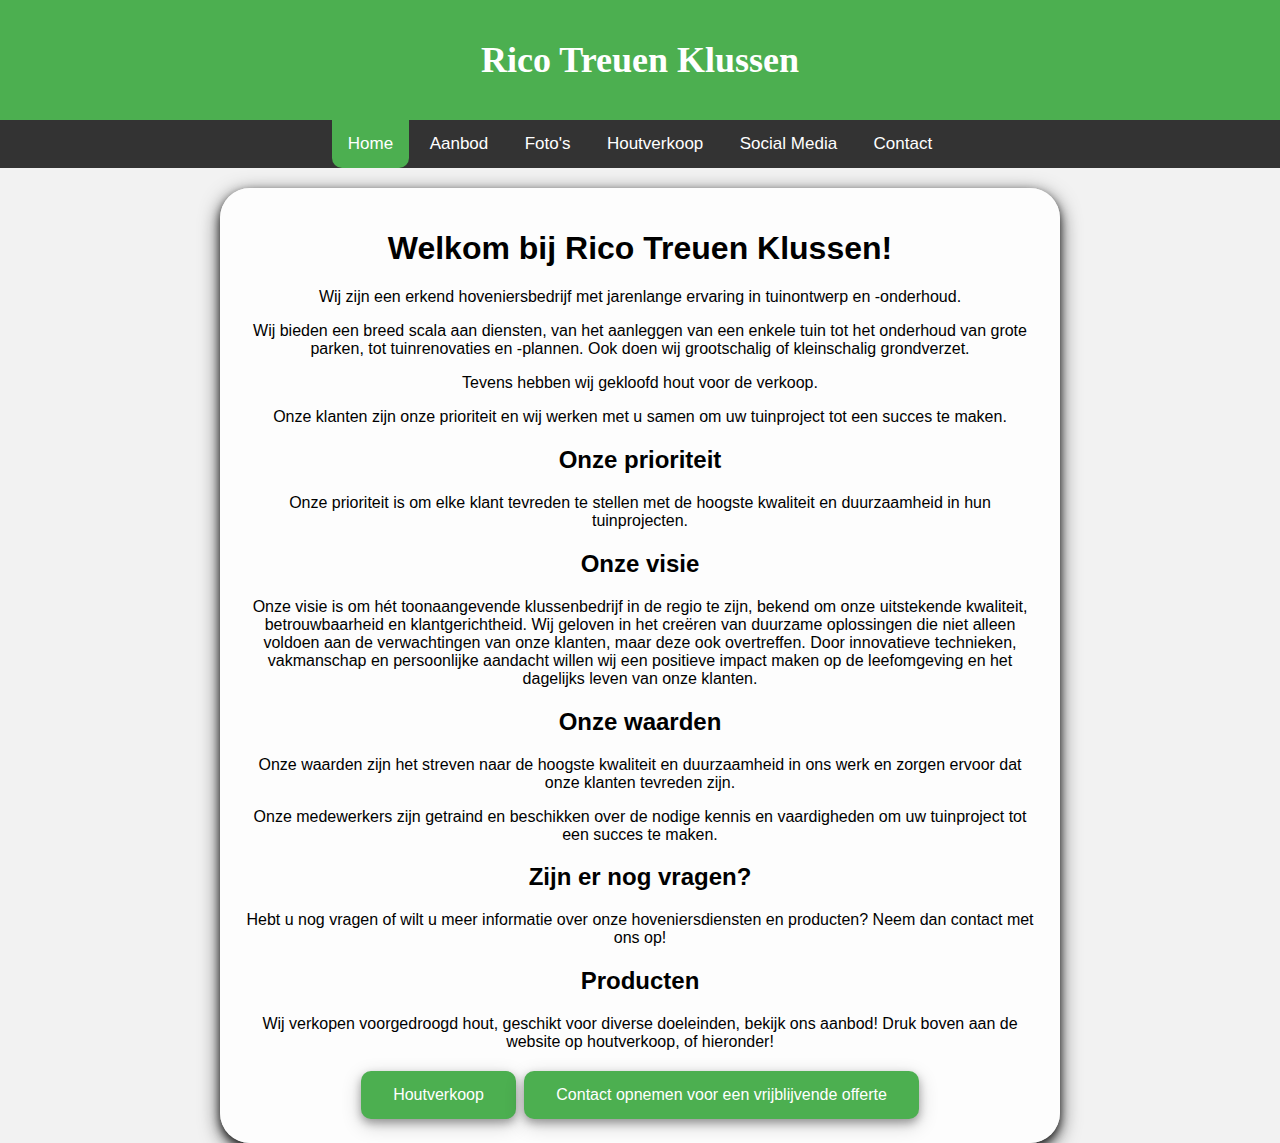
<file: index.html>
<!DOCTYPE html>
<html>

<head>
    <title>Rico Treuen Klussen</title>
    <meta name="viewport" content="width=device-width, initial-scale=1">
    <link rel="stylesheet" href="style.css">
</head>

<body>
    <div class="header">
        <div class="header--content">
            <h1 onclick="window.location.href='index.html'" style="cursor: pointer;">Rico Treuen Klussen</h1>
        </div>

        <div class="logo">
            <img src="images/logo.png" alt="Rico Treuen Klussen">
        </div>
    </div>
    <div class="topnav">
        <a class="active" href="index.html">Home</a>
        <a href="aanbod.html">Aanbod</a>
        <a href="fotos.html">Foto's</a>
        <a href="houtverkoop.html">Houtverkoop</a>
        <a href="socialmedia.html">Social Media</a>
        <a href="contact.html">Contact</a>
    </div>
    <div class="content">
        <h1>Welkom bij Rico Treuen Klussen!</h1>
        <p>Wij zijn een erkend hoveniersbedrijf met jarenlange ervaring in tuinontwerp en -onderhoud.</p>
        <p>Wij bieden een breed scala aan diensten, van het aanleggen van een enkele tuin tot het onderhoud van grote
            parken, tot tuinrenovaties en -plannen. Ook doen wij grootschalig of kleinschalig grondverzet.</p>
        <p>Tevens hebben wij gekloofd hout voor de verkoop.</p>
        <p>Onze klanten zijn onze prioriteit en wij werken met u samen om uw tuinproject tot een succes te maken.</p>
        <h2>Onze prioriteit</h2>
        <p>Onze prioriteit is om elke klant tevreden te stellen met de hoogste kwaliteit en duurzaamheid in hun
            tuinprojecten.</p>
        <h2>Onze visie</h2>
        <p>Onze visie is om hét toonaangevende klussenbedrijf in de regio te zijn, bekend om onze uitstekende kwaliteit,
            betrouwbaarheid en klantgerichtheid. Wij geloven in het creëren van duurzame oplossingen die niet alleen
            voldoen aan de verwachtingen van onze klanten, maar deze ook overtreffen. Door innovatieve technieken,
            vakmanschap en persoonlijke aandacht willen wij een positieve impact maken
            op de leefomgeving en het dagelijks leven van onze klanten.</p>
        <h2>Onze waarden</h2>
        <p>Onze waarden zijn het streven naar de hoogste kwaliteit en duurzaamheid in ons werk en zorgen ervoor dat onze
            klanten tevreden
            zijn.</p>
        <p>Onze medewerkers zijn getraind en beschikken over de nodige kennis en vaardigheden om uw tuinproject tot een
            succes te maken.</p>
        <h2>Zijn er nog vragen?</h2>
        <p>Hebt u nog vragen of wilt u meer informatie over onze hoveniersdiensten en producten? Neem dan contact met
            ons
            op!</p>
        <h2>Producten</h2>
        <p>Wij verkopen voorgedroogd hout, geschikt voor diverse doeleinden, bekijk ons aanbod! Druk boven aan de
            website op
            houtverkoop, of hieronder!</p>
        <div style="display: inline-block;">
            <button class="button" onclick="window.location.href='houtverkoop.html'">Houtverkoop</button>
        </div>
        <div style="display: inline-block;">
            <button class="button" onclick="window.location.href='contact.html'">Contact opnemen voor een vrijblijvende
                offerte
            </button>
        </div>
    </div>

    <script src="script.js"></script>

</body>

</html>
</file>
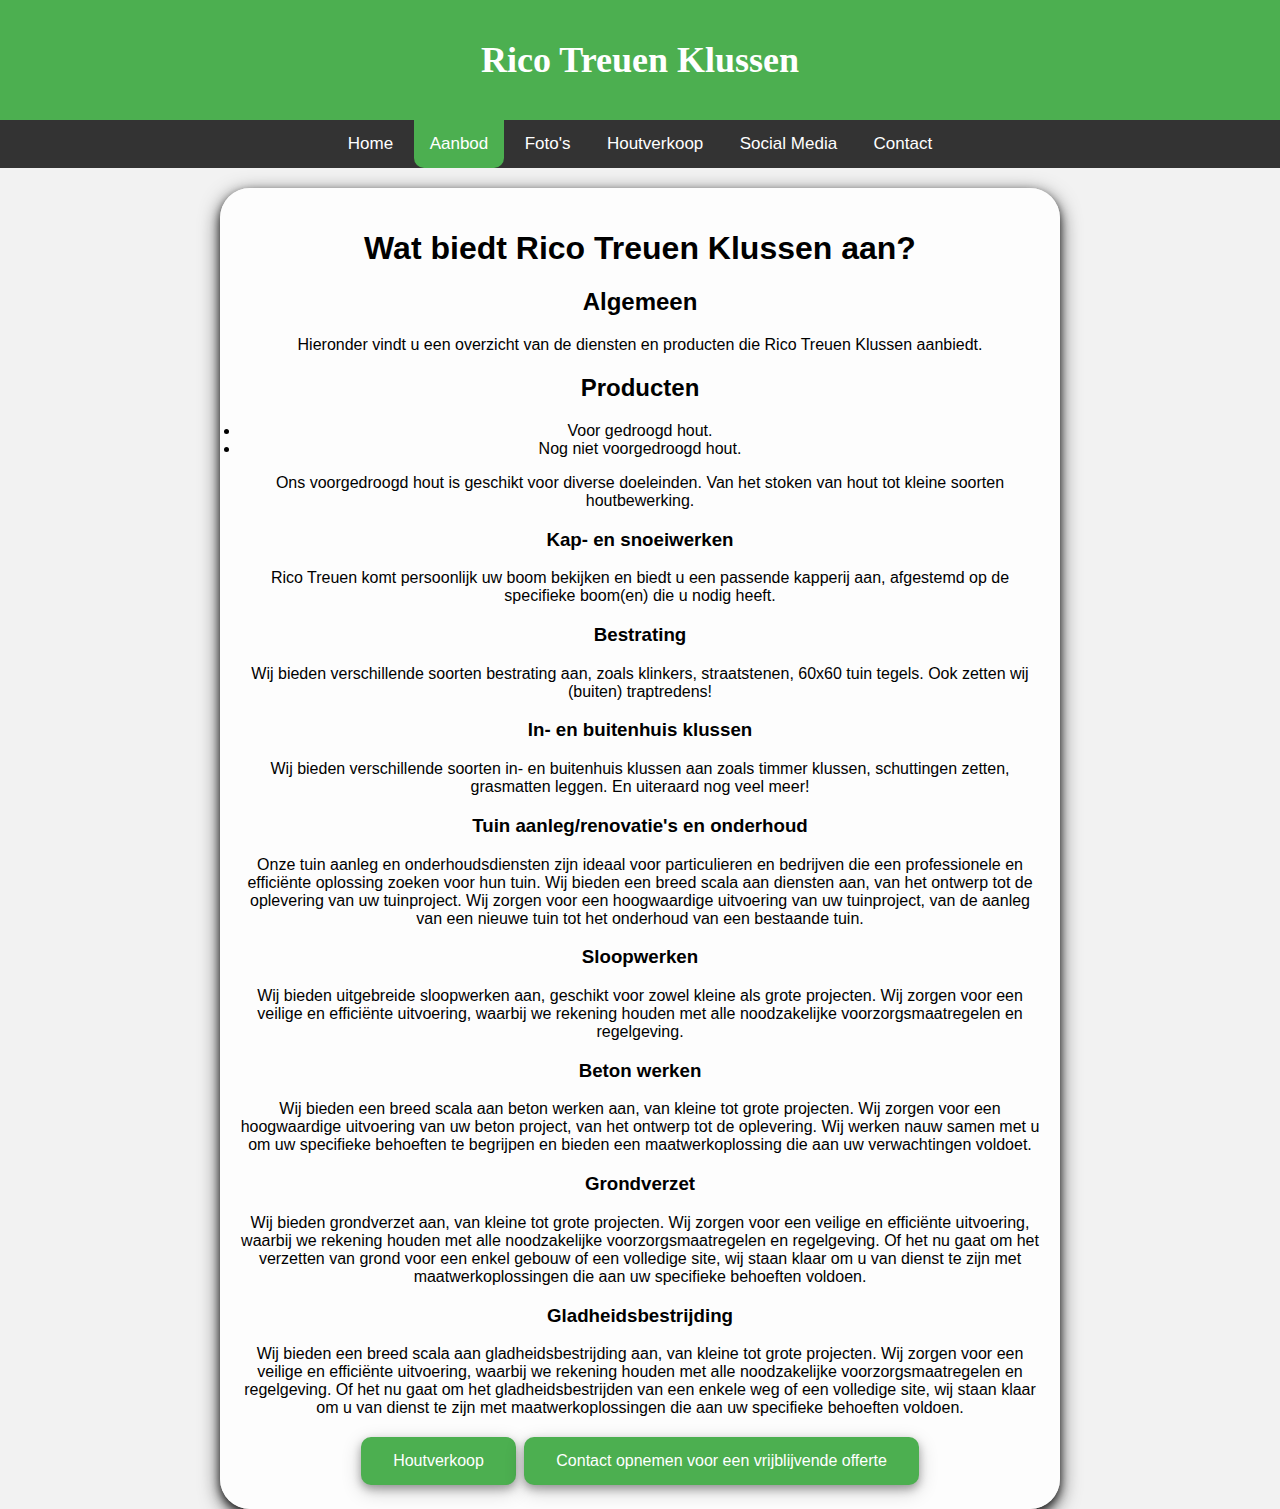
<file: aanbod.html>
<!DOCTYPE html>
<html>

<head>
    <title>Rico Treuen Klussen</title>
    <meta name="viewport" content="width=device-width, initial-scale=1">
    <link rel="stylesheet" href="style.css">
</head>

<body>
    <div class="header">
        <div class="header--content">
            <h1 onclick="window.location.href='index.html'" style="cursor: pointer;">Rico Treuen Klussen</h1>
        </div>

        <div class="logo">
            <img src="images/logo.png" alt="Rico Treuen Klussen">
        </div>
    </div>
    <div class="topnav">
        <a href="index.html">Home</a>
        <a class="active" href="aanbod.html">Aanbod</a>
        <a href="fotos.html">Foto's</a>
        <a href="houtverkoop.html">Houtverkoop</a>
        <a href="socialmedia.html">Social Media</a>
        <a href="contact.html">Contact</a>
    </div>
    <div class="content">
        <h1>Wat biedt Rico Treuen Klussen aan?</h1>
        <h2>Algemeen</h2>
        <p>Hieronder vindt u een overzicht van de diensten en producten die Rico Treuen Klussen aanbiedt.</p>
        <h2>Producten</h2>
        <li>Voor gedroogd hout.</li>
        <li>Nog niet voorgedroogd hout.</li>
        <p>Ons voorgedroogd hout is geschikt voor diverse doeleinden. Van het stoken van hout tot kleine soorten
            houtbewerking.</p>
        <h3>Kap- en snoeiwerken</h3>
        <p>Rico Treuen komt persoonlijk uw boom bekijken en biedt u een passende kapperij aan, afgestemd op de
            specifieke boom(en) die u nodig heeft.</p>
        <h3>Bestrating</h3>
        <p>Wij bieden verschillende soorten bestrating aan, zoals klinkers, straatstenen, 60x60 tuin tegels. Ook zetten
            wij (buiten) traptredens!</p>
        <h3>In- en buitenhuis klussen</h3>
        <p>Wij bieden verschillende soorten in- en buitenhuis klussen aan zoals timmer klussen, schuttingen zetten,
            grasmatten leggen. En uiteraard nog veel meer!</p>
        <h3>Tuin aanleg/renovatie's en onderhoud</h3>
        <p>Onze tuin aanleg en onderhoudsdiensten zijn ideaal voor particulieren en bedrijven die een professionele en efficiënte oplossing zoeken voor hun tuin. Wij bieden een breed scala aan diensten aan, van het ontwerp tot de oplevering van uw tuinproject. Wij zorgen voor een hoogwaardige uitvoering van uw tuinproject, van de aanleg van een nieuwe tuin tot het onderhoud van een bestaande tuin.</p>
        <h3>Sloopwerken</h3>
        <p>Wij bieden uitgebreide sloopwerken aan, geschikt voor zowel kleine als grote projecten. Wij zorgen voor een veilige en efficiënte uitvoering, waarbij we rekening houden met alle noodzakelijke voorzorgsmaatregelen en regelgeving.</p>
        <h3>Beton werken</h3>
        <p>Wij bieden een breed scala aan beton werken aan, van kleine tot grote projecten. Wij zorgen voor een hoogwaardige uitvoering van uw beton project, van het ontwerp tot de oplevering. Wij werken nauw samen met u om uw specifieke behoeften te begrijpen en bieden een maatwerkoplossing die aan uw verwachtingen voldoet.</p>
        <h3>Grondverzet</h3>
        <p>Wij bieden grondverzet aan, van kleine tot grote projecten. Wij zorgen voor een veilige en efficiënte uitvoering, waarbij we rekening houden met alle noodzakelijke voorzorgsmaatregelen en regelgeving. Of het nu gaat om het verzetten van grond voor een enkel gebouw of een volledige site, wij staan klaar om u van dienst te zijn met maatwerkoplossingen die aan uw specifieke behoeften voldoen.</p>
        <h3>Gladheidsbestrijding</h3>
        <p>Wij bieden een breed scala aan gladheidsbestrijding aan, van kleine tot grote projecten. Wij zorgen voor een veilige en efficiënte uitvoering, waarbij we rekening houden met alle noodzakelijke voorzorgsmaatregelen en regelgeving. Of het nu gaat om het gladheidsbestrijden van een enkele weg of een volledige site, wij staan klaar om u van dienst te zijn met maatwerkoplossingen die aan uw specifieke behoeften voldoen.</p>
        <div style="display: inline-block;">
            <button class="button" onclick="window.location.href='houtverkoop.html'">Houtverkoop</button>
        </div>
        <div style="display: inline-block;">
            <button class="button" onclick="window.location.href='contact.html'">Contact opnemen voor een vrijblijvende
                offerte</button>
        </div>
    </div>
    <script src="script.js"></script>
</body>

</html>
</file>
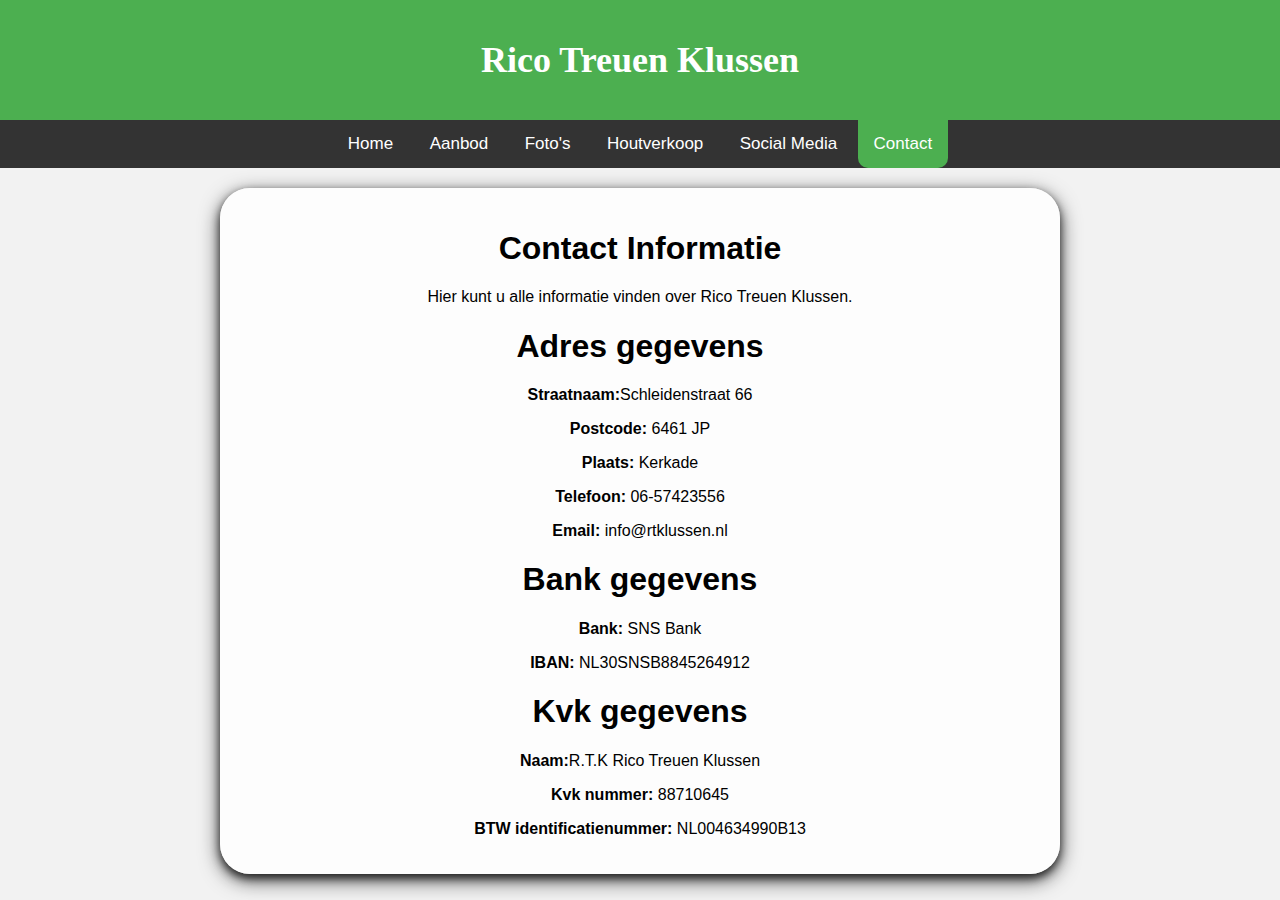
<file: contact.html>
<!DOCTYPE html>
<html>

<head>
    <title>Rico Treuen Klussen</title>
    <meta name="viewport" content="width=device-width, initial-scale=1">
    <link rel="stylesheet" href="style.css">
</head>

<body>
    <div class="header">
        <div class="header--content">
            <h1 onclick="window.location.href='index.html'" style="cursor: pointer;">Rico Treuen Klussen</h1>
        </div>
        <div class="logo">
            <img src="images/logo.png" alt="Rico Treuen Klussen">
        </div>
    </div>
    <div class="topnav">
        <a href="index.html">Home</a>
        <a href="aanbod.html">Aanbod</a>
        <a href="fotos.html">Foto's</a>
        <a href="houtverkoop.html">Houtverkoop</a>
        <a href="socialmedia.html">Social Media</a>
        <a class="active" href="contact.html">Contact</a>
    </div>
    <div class="content">
        <h1>Contact Informatie</h1>
        <p>Hier kunt u alle informatie vinden over Rico Treuen Klussen.</p>
        <h1>Adres gegevens</h1>
        <p><strong>Straatnaam:</strong>Schleidenstraat 66</p>
        <p><strong>Postcode:</strong> 6461 JP</p>
        <p><strong>Plaats:</strong> Kerkade</p>
        <p><strong>Telefoon:</strong> 06-57423556</p>
        <p><strong>Email:</strong> info@rtklussen.nl</p>
        <h1>Bank gegevens</h1>
        <p><strong>Bank:</strong> SNS Bank</p>
        <p><strong>IBAN:</strong> NL30SNSB8845264912</p>
        <h1>Kvk gegevens</h1>
        <p><strong>Naam:</strong>R.T.K Rico Treuen Klussen</p>
        <p><strong>Kvk nummer:</strong> 88710645</p>
        <p><strong>BTW identificatienummer:</strong> NL004634990B13</p>
    </div>
</body>

</html>
</file>
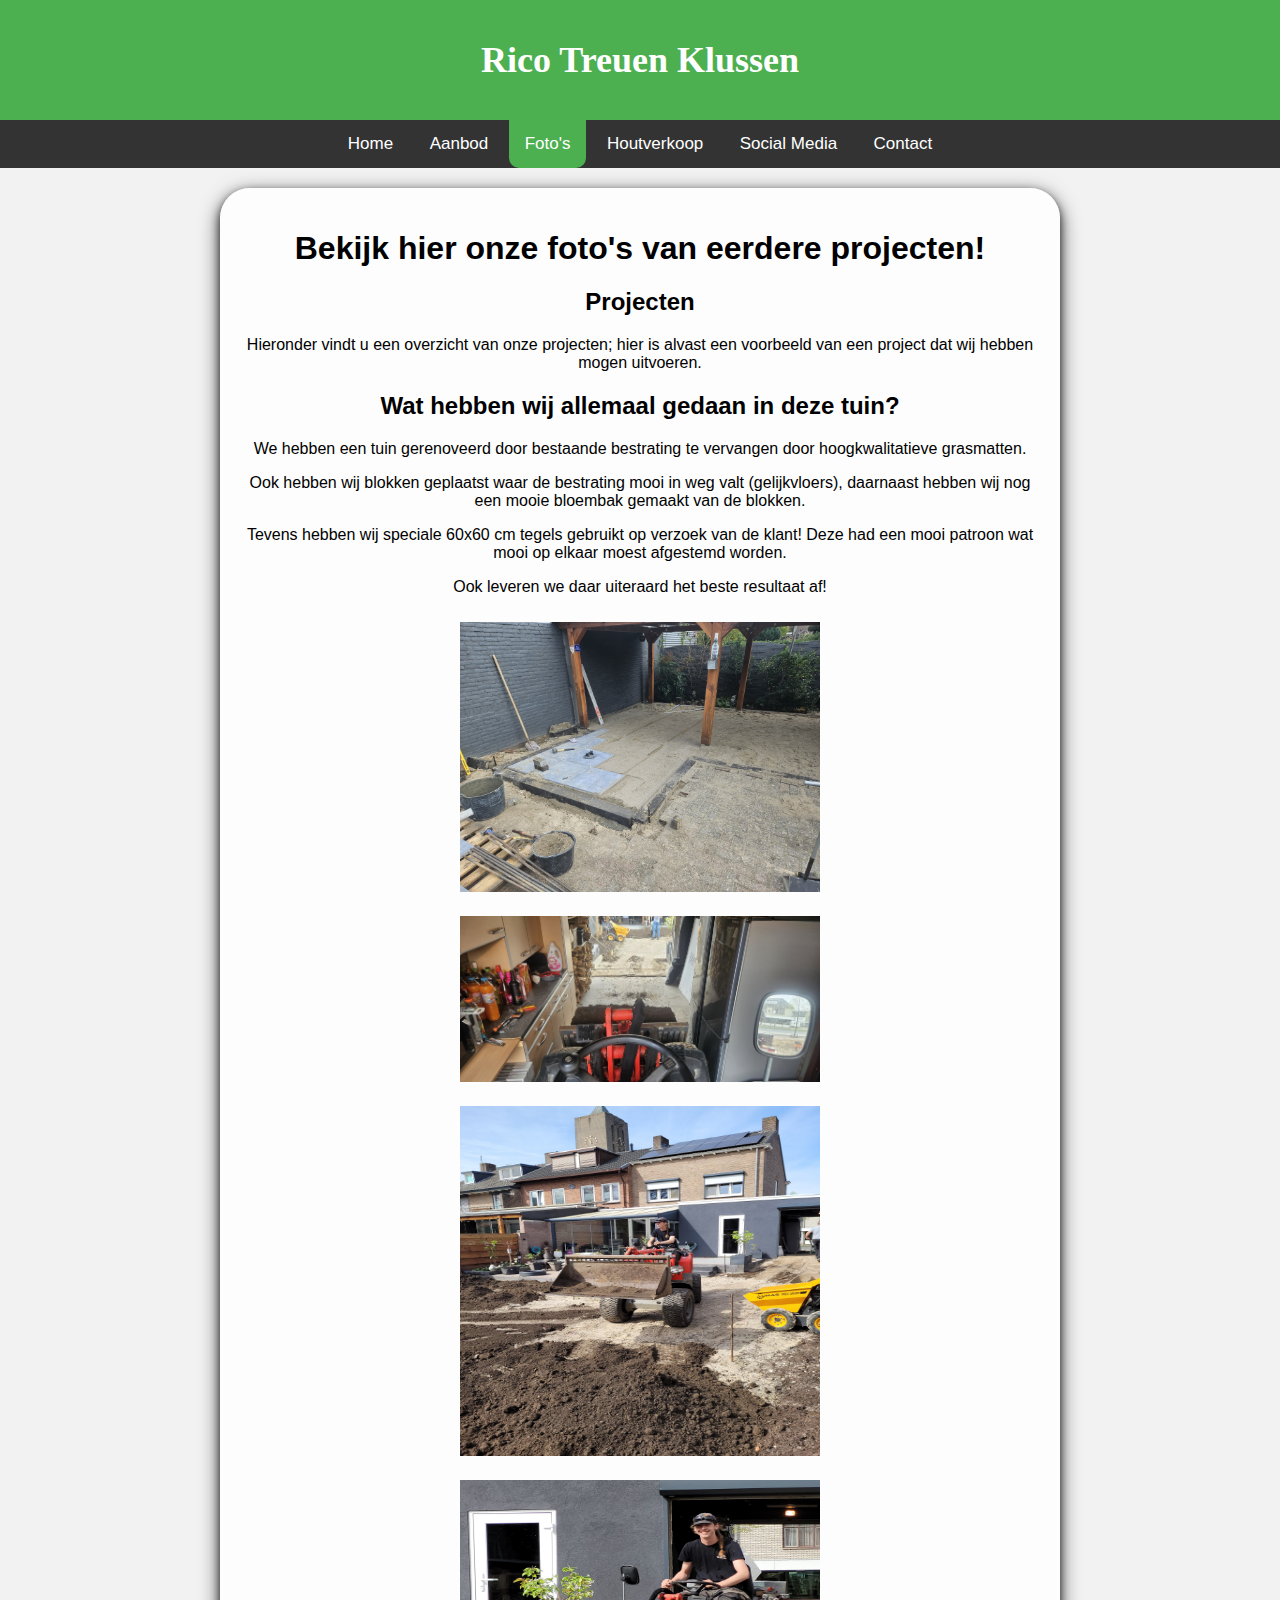
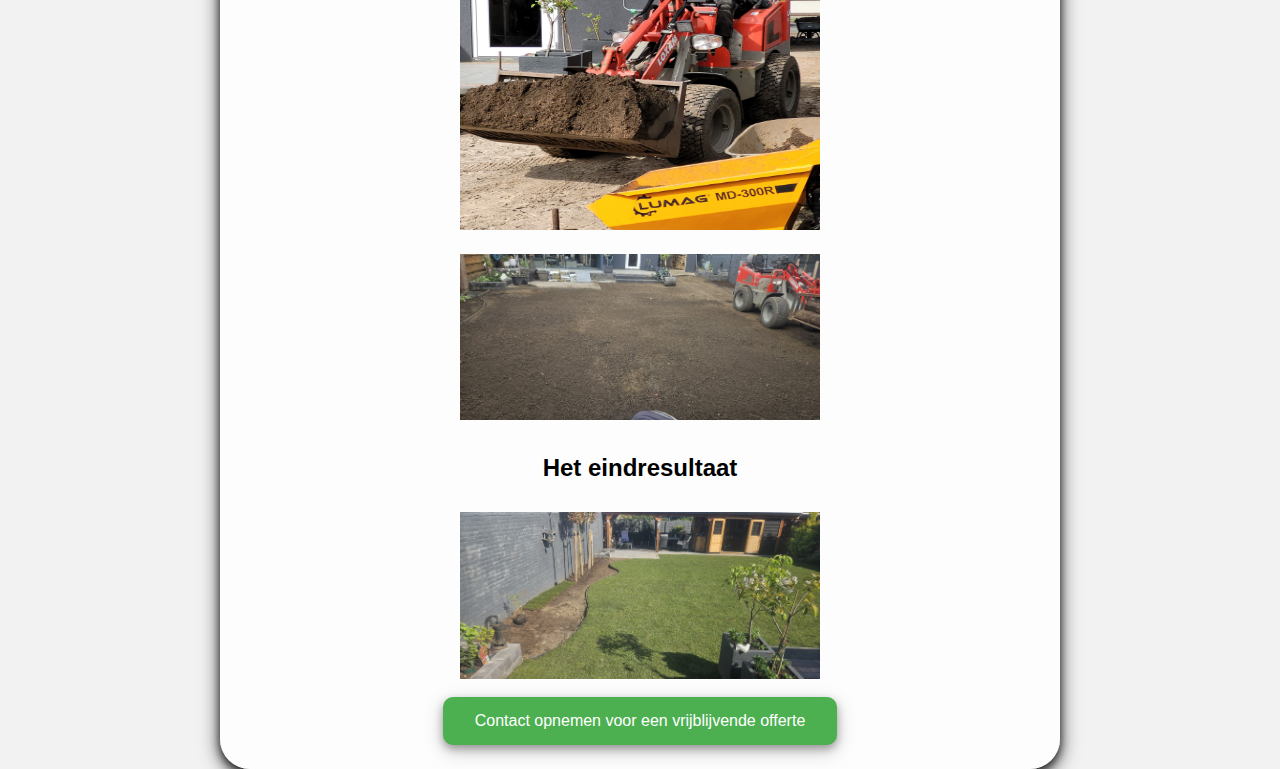
<file: fotos.html>
<!DOCTYPE html>
<html>

<head>
    <title>Rico Treuen Klussen</title>
    <meta name="viewport" content="width=device-width, initial-scale=1">
    <link rel="stylesheet" href="style.css">
</head>

<body>
    <div class="header">
        <div class="header--content">
            <h1 onclick="window.location.href='index.html'" style="cursor: pointer;">Rico Treuen Klussen</h1>
        </div>

        <div class="logo">
            <img src="images/logo.png" alt="Rico Treuen Klussen">
        </div>
    </div>
    <div class="topnav">
        <a href="index.html">Home</a>
        <a href="aanbod.html">Aanbod</a>
        <a class="active" href="fotos.html">Foto's</a>
        <a href="houtverkoop.html">Houtverkoop</a>
        <a href="socialmedia.html">Social Media</a>
        <a href="contact.html">Contact</a>
    </div>
    <div class="content">
        <h1>Bekijk hier onze foto's van eerdere projecten!</h1>
        <h2>Projecten</h2>
        <p>Hieronder vindt u een overzicht van onze projecten; hier is alvast een voorbeeld van een project dat wij
            hebben mogen uitvoeren.</p>
        <h2>Wat hebben wij allemaal gedaan in deze tuin?</h2>
        <p>We hebben een tuin gerenoveerd door bestaande bestrating te vervangen door hoogkwalitatieve grasmatten.</p>
        <p>Ook hebben wij blokken geplaatst waar de bestrating mooi in weg valt (gelijkvloers), daarnaast hebben wij nog
            een mooie bloembak gemaakt van de blokken.</p>
        <p>Tevens hebben wij speciale 60x60 cm tegels gebruikt op verzoek van de klant! Deze had een mooi patroon wat
            mooi op elkaar moest afgestemd worden.</p>
        <p>Ook leveren we daar uiteraard het beste resultaat af!</p>
        <div class="photo-gallery">
            <div class="photo-frame"><img class="photo" src="images/photo6.jpg" alt="Project Foto 6"
                    style="width:45%; padding:10px; max-height:350px;"></div>
            <div class="photo-frame"><img class="photo" src="images/photo4.jpg" alt="Project Foto 4"
                    style="width:45%; padding:10px; max-height:350px;"></div>
            <div class="photo-frame"><img class="photo" src="images/photo2.jpg" alt="Project Foto 2"
                    style="width:45%; padding:10px; max-height:350px;"></div>
            <div class="photo-frame"><img class="photo" src="images/photo5.jpg" alt="Project Foto 5"
                    style="width:45%; padding:10px; max-height:350px;"></div>
            <div class="photo-frame"><img class="photo" src="images/photo3.jpg" alt="Project Foto 3"
                    style="width:45%; padding:10px; max-height:350px;"></div>
            <h2>Het eindresultaat</h2>
            <div class="photo-frame"><img class="photo" src="images/photo1.jpg" alt="Project Foto 1"
                    style="width:45%; padding:10px; max-height:350px;"></div>
        </div>
        <div style="display: inline-block;">
            <button class="button" onclick="window.location.href='contact.html'">Contact opnemen voor een vrijblijvende
                offerte
            </button>
        </div>
    </div>

    <script src="script.js"></script>
</body>

</html>
</file>
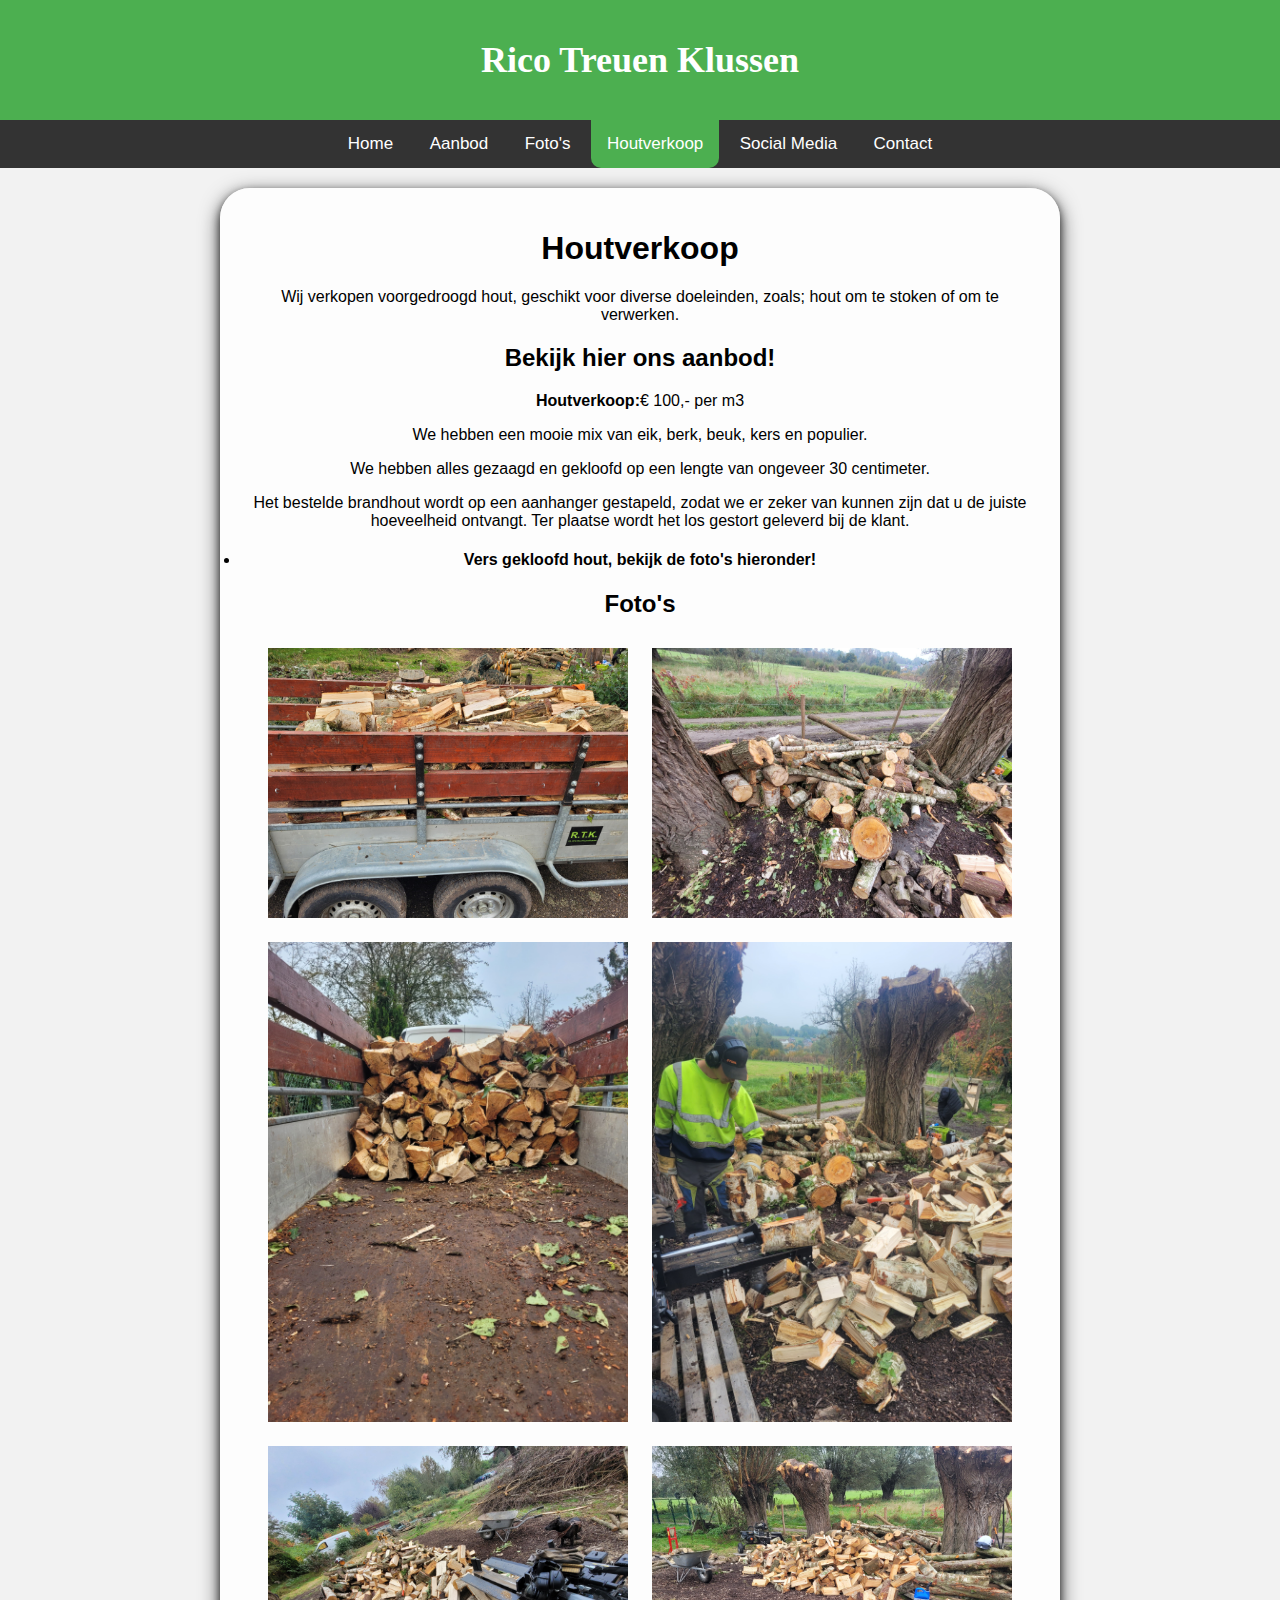
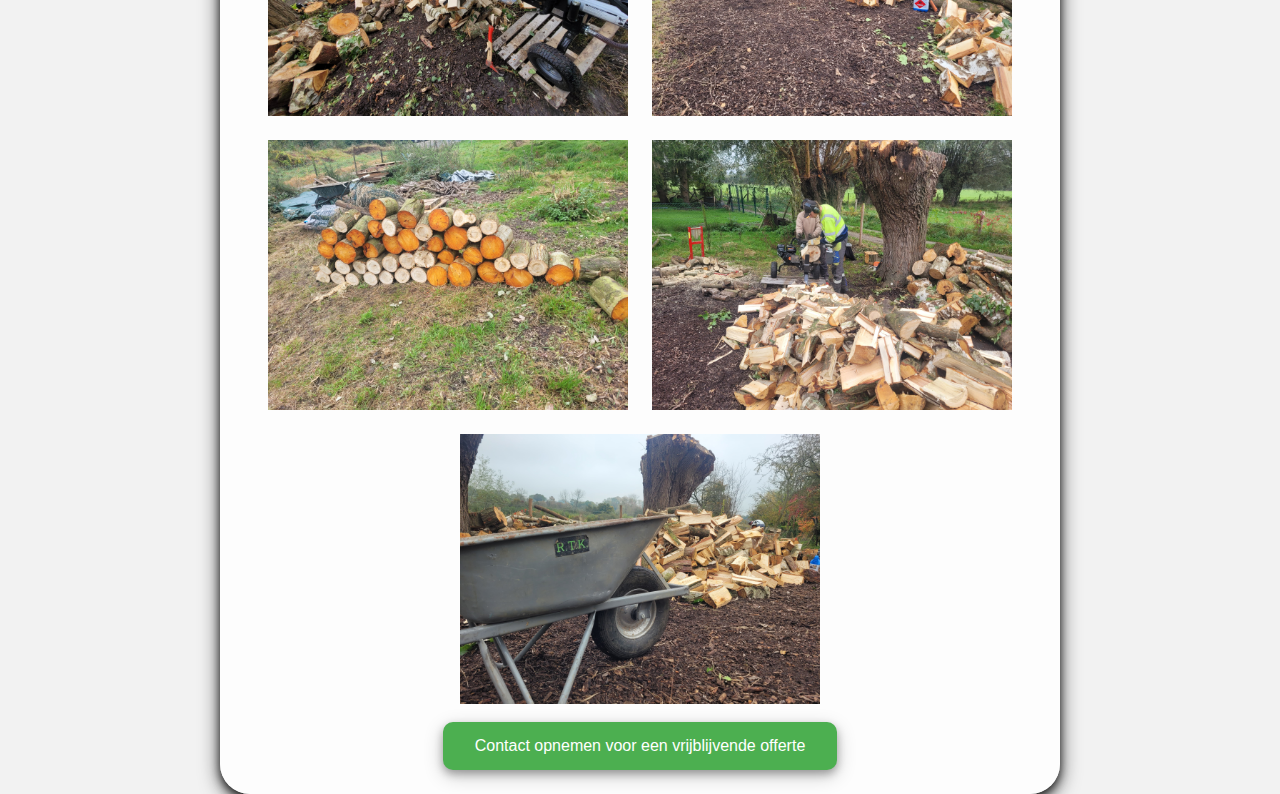
<file: houtverkoop.html>
<!-- <!DOCTYPE html>
<html> -->
<!-- <style>
        body {
            font-family: sans-serif;
            margin: 0;
            background-color: #f2f2f2;
            background-image: url("https://res.cloudinary.com/dnwbod3if/image/upload/v1732545301/336751445_1011399859844227_3444166419015698067_n_reocf8.jpg");
            background-repeat: no-repeat;
            background-size: cover;
            background-attachment: fixed;
            background-position: center;
        }

        .header {
            background-color: #4CAF50;
            color: white;
            padding: 20px;
            text-align: center;
        }

        .topnav {
            background-color: #333;
            overflow: hidden;
            text-align: center;
        }

        .topnav a {
            display: inline-block;
            color: white;
            text-align: center;
            padding: 14px 16px;
            text-decoration: none;
            font-size: 17px;
        }

        .topnav a:hover {
            background-color: #4CAF50;
            color: black;
        }

        .topnav a.active {
            background-color: #4CAF50;
            color: white;
        }

        .content {
            padding: 20px;
            text-align: center;
            background-color: rgba(255, 255, 255, 0.85);
            max-width: 500px;
            margin: 0 auto;
            border-radius: 30px;
            box-shadow: 0 4px 8px 0 rgba(0, 0, 0, 0.2), 0 6px 20px 0 rgba(0, 0, 0, 0.19);
        }

        .button {
            background-color: #4CAF50;
            border: none;
            color: white;
            padding: 15px 32px;
            text-align: center;
            text-decoration: none;
            display: inline-block;
            font-size: 16px;
            margin: 4px 2px;
            cursor: pointer;
            border-radius: 10px;
            box-shadow: 0 4px 8px 0 rgba(0, 0, 0, 0.2), 0 6px 20px 0 rgba(0, 0, 0, 0.19);
        }
    </style> -->
<!-- </head> -->

<!DOCTYPE html>
<html>

<head>
    <title>Rico Treuen Klussen</title>
    <meta name="viewport" content="width=device-width, initial-scale=1">
    <link rel="stylesheet" href="style.css">
</head>

<body>
    <div class="header">
        <div class="header--content">
            <h1 onclick="window.location.href='index.html'" style="cursor: pointer;">Rico Treuen Klussen</h1>
        </div>

        <div class="logo">
            <img src="images/logo.png" alt="Rico Treuen Klussen">
        </div>
    </div>
    <div class="topnav">
        <a href="index.html">Home</a>
        <a href="aanbod.html">Aanbod</a>
        <a href="fotos.html">Foto's</a>
        <a class="active" href="houtverkoop.html">Houtverkoop</a>
        <a href="socialmedia.html">Social Media</a>
        <a href="contact.html">Contact</a>
    </div>
    <div class="content">
        <h1>Houtverkoop</h1>
        <p>Wij verkopen voorgedroogd hout, geschikt voor diverse doeleinden, zoals; hout om te stoken of om te
            verwerken.</p>
        <h2>Bekijk hier ons aanbod!</h2>
        <p><strong>Houtverkoop:</strong>€ 100,- per m3</p>
        <p>We hebben een mooie mix van eik, berk, beuk, kers en populier.</p>
        <p>We hebben alles gezaagd en gekloofd op een lengte van ongeveer 30 centimeter.</p>
        <p>Het bestelde brandhout wordt op een aanhanger gestapeld, zodat we er zeker van kunnen zijn dat u de juiste
            hoeveelheid ontvangt. Ter plaatse wordt het los gestort geleverd bij de klant.</p>
        <h4>
            <li>Vers gekloofd hout, bekijk de foto's hieronder!</li>
        </h4>
        <h2>Foto's</h2>
        <div class="photo-gallery">
            <img src="images/hout1.jpg" alt="hout1" style="width:45%; padding:10px;">
            <img src='images/hout4.jpg' alt="hout2" style="width:45%; padding:10px;">
            <img src="images/hout3.jpg" alt="hout3" style="width:45%; padding:10px;">
            <img src='images/hout10.jpg' alt="hout4" style="width:45%; padding:10px;">
            <img src='images/hout6.jpg' alt="hout5" style="width:45%; padding:10px;">
            <img src="images/hout7.jpg" alt="hout6" style="width:45%; padding:10px;">
            <img src='images/hout8.jpg' alt="hout7" style="width:45%; padding:10px;">
            <img src="images/hout9.jpg" alt="hout8" style="width:45%; padding:10px;">
            <img src="images/hout5.jpg" alt="hout9" style="width:45%; padding:10px;">
        </div>
        <div style="display: inline-block;">
            <button class="button" onclick="window.location.href='contact.html'">Contact opnemen voor een vrijblijvende
                offerte</button>
        </div>
    </div>
    <script src="script.js"></script>

</body>

</html>
</file>
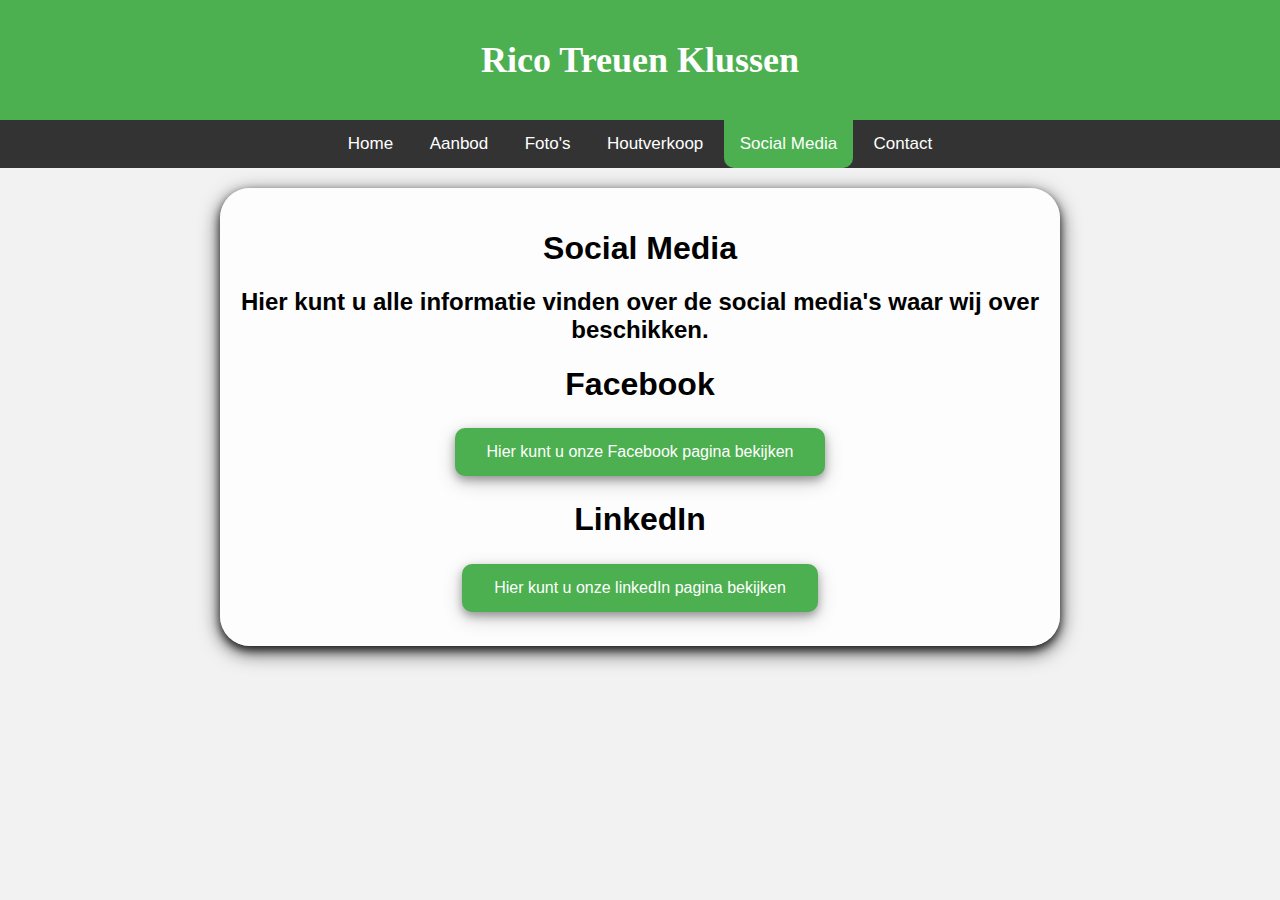
<file: socialmedia.html>
<!DOCTYPE html>
<html>

<head>
    <title>Rico Treuen Klussen</title>
    <meta name="viewport" content="width=device-width, initial-scale=1">
    <link rel="stylesheet" href="style.css">
</head>

<body>
    <div class="header">
        <div class="header--content">
            <h1 onclick="window.location.href='index.html'" style="cursor: pointer;">Rico Treuen Klussen</h1>
        </div>

        <div class="logo">
            <img src="images/logo.png" alt="Rico Treuen Klussen">
        </div>
    </div>
    <div class="topnav">
        <a href="index.html">Home</a>
        <a href="aanbod.html">Aanbod</a>
        <a href="fotos.html">Foto's</a>
        <a href="houtverkoop.html">Houtverkoop</a>
        <a class="active" href="socialmedia.html">Social Media</a>
        <a href="contact.html">Contact</a>
    </div>
    <div class="content">
        <h1>Social Media</h1>
        <h2> Hier kunt u alle informatie vinden over de social media's waar wij over beschikken.</h2>
        <h1>Facebook</h1>
        <div style="display: inline-block;">
            <button class="button" onclick="window.location.href='https://www.facebook.com/ricotreuenklussen'">Hier kunt
                u onze Facebook pagina bekijken</button>
        </div>
        <h1>LinkedIn</h1>
        <div style="display: inline-block; margin-bottom: 10px">
            <button class="button"
                onclick="window.location.href='https://www.linkedin.com/company/ricotreuenklussen/'">Hier kunt u onze
                linkedIn pagina bekijken</button>
        </div>
    </div>
    <script src="script.js"></script>
</body>

</html>
</file>
<file: style.css>
body {
    font-family: sans-serif;
    margin: 0;
    background-color: #f2f2f2;
    background-image: url("https://res.cloudinary.com/dnwbod3if/image/upload/v1732545301/336751445_1011399859844227_3444166419015698067_n_reocf8.jpg");
    background-repeat: no-repeat;
    background-size: cover;
    background-attachment: fixed;
    background-position: center 5px;
}

.topnav {
    background-color: #333;
    overflow: hidden;
    text-align: center;
    position: unset;
    top: 0;
    width: 100%;
    z-index: 1000;
}

.fixed {
    position: fixed !important;
}

.topnav a {
    display: inline-block;
    color: white;
    text-align: center;
    padding: 14px 16px;
    text-decoration: none;
    font-size: 17px;
    border-bottom-left-radius: 10px;
    border-bottom-right-radius: 10px;
}

.topnav a:hover {
    background-color: #4CAF50;
    color: black;
}

.topnav a.active {
    background-color: #4CAF50;
    color: white;
}

.content {
    padding: 20px;
    text-align: center;
    background-color: rgba(255, 255, 255, 0.85);
    width: 90%;
    max-width: 800px;
    margin: 20px auto 0 auto;
    border-radius: 30px;
    box-shadow: 0 4px 8px 0 rgba(0, 0, 0, 0.7), 0 6px 20px 0 rgba(0, 0, 0, 0.69);
}

.button {
    background-color: #4CAF50;
    border: none;
    color: white;
    padding: 15px 32px;
    text-align: center;
    text-decoration: none;
    display: inline-block;
    font-size: 16px;
    margin: 4px 2px;
    cursor: pointer;
    border-radius: 10px;
    box-shadow: 0 4px 8px 0 rgba(0, 0, 0, 0.3), 0 6px 20px 0 rgba(0, 0, 0, 0.2);
}

.button:hover {
    color: black;
    background-color: #1cfa24;
    box-shadow: 0 4px 8px 0 rgba(0, 0, 0, 0.2), 0 6px 20px 0 rgba(0, 0, 0, 0.19);
}

.header {
    display: flex;
    flex-direction: column;
    justify-content: center;
    align-items: center;
    background-color: #4CAF50;
    color: white;
    padding: 15px;
    font-family: serif;
    font-size: 18px;
    box-shadow: 0 4px 8px 0 rgba(0, 0, 0, 0.7), 0 6px 20px 0 rgba(0, 0, 0, 0.69);
}

.header .header--content {
    display: flex;
    align-items: center;
    justify-content: center;
    gap: 10px;
    flex: 1;
}

.header .logo {
    position: absolute;
    left: 0;
    padding: 10px;
}

.full-width {
    display: flex;
    justify-content: center;
    align-items: center;
    width: 100vw;
    height: 100vh;
    background: rgba(0, 0, 0, 0.75);
    position: fixed;
    top: 0;
    left: 0;
    z-index: 4;
}

.full-width img {
    max-width: 100%;
    max-height: 100%;
    object-fit: scale-down;
}

html {
    overflow-x: hidden;
}

@media screen and (max-width: 800px) {
    .header .logo {
        display: none;
    }

    .content {
        width: 95%;
        padding: 10px;
        border-radius: 20px;
    }

    .topnav a {
        padding: 10px;
        font-size: 15px;
    }
}

@media screen and (max-width: 1314px) {
    .header .logo {
        display: none;
    }
}
</file>
